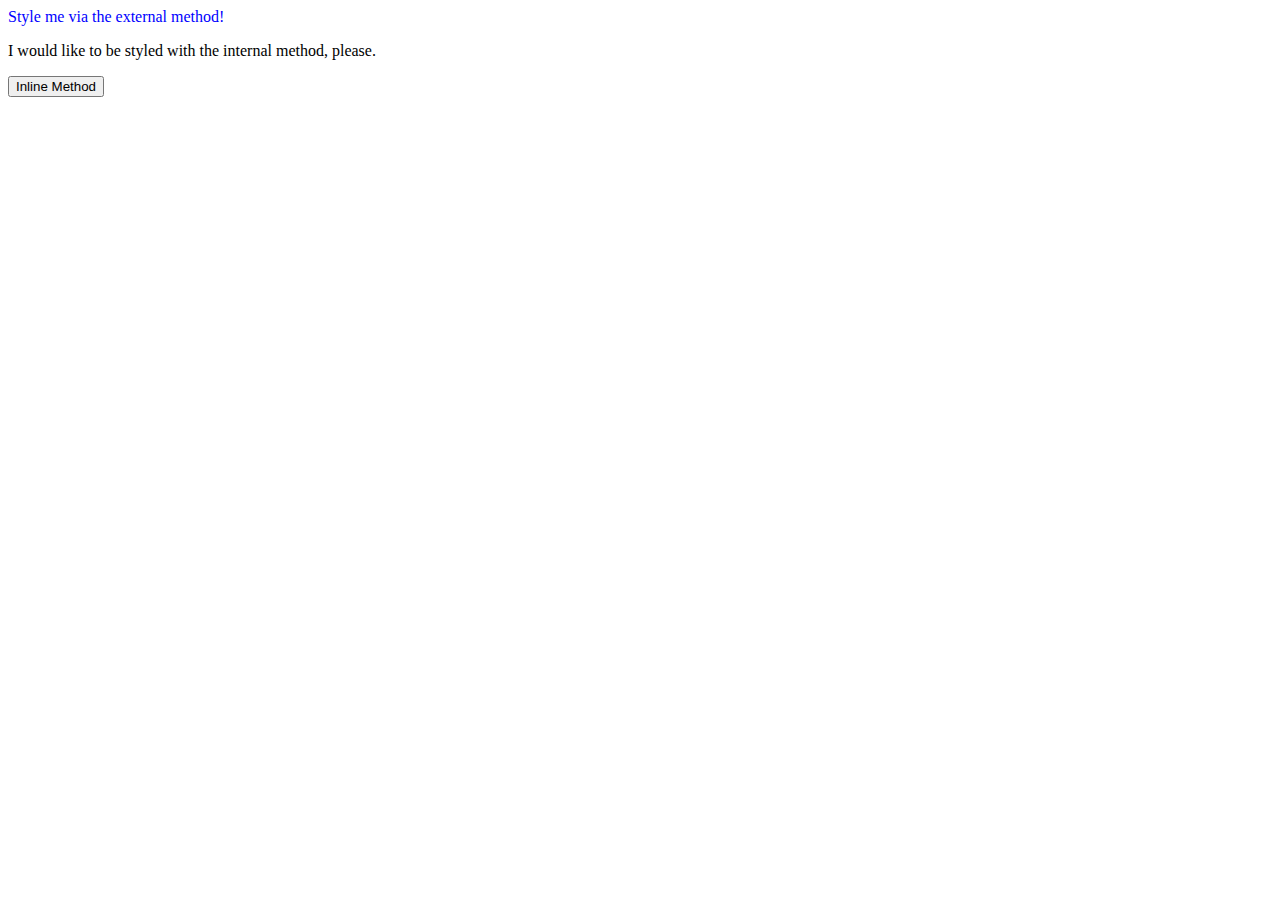
<file: foundations/01-css-methods/index.html>
<!DOCTYPE html>
<html lang="en">
  <head>
    <link rel="stylesheet" href="style.css">
    <meta charset="UTF-8">
    <meta http-equiv="X-UA-Compatible" content="IE=edge">
    <meta name="viewport" content="width=device-width, initial-scale=1.0">
    <title>Methods for Adding CSS</title>
  </head>
  <body>
    <div>Style me via the external method!</div>
    <p>I would like to be styled with the internal method, please.</p>
    <button>Inline Method</button>
  </body>
</html>
</file>
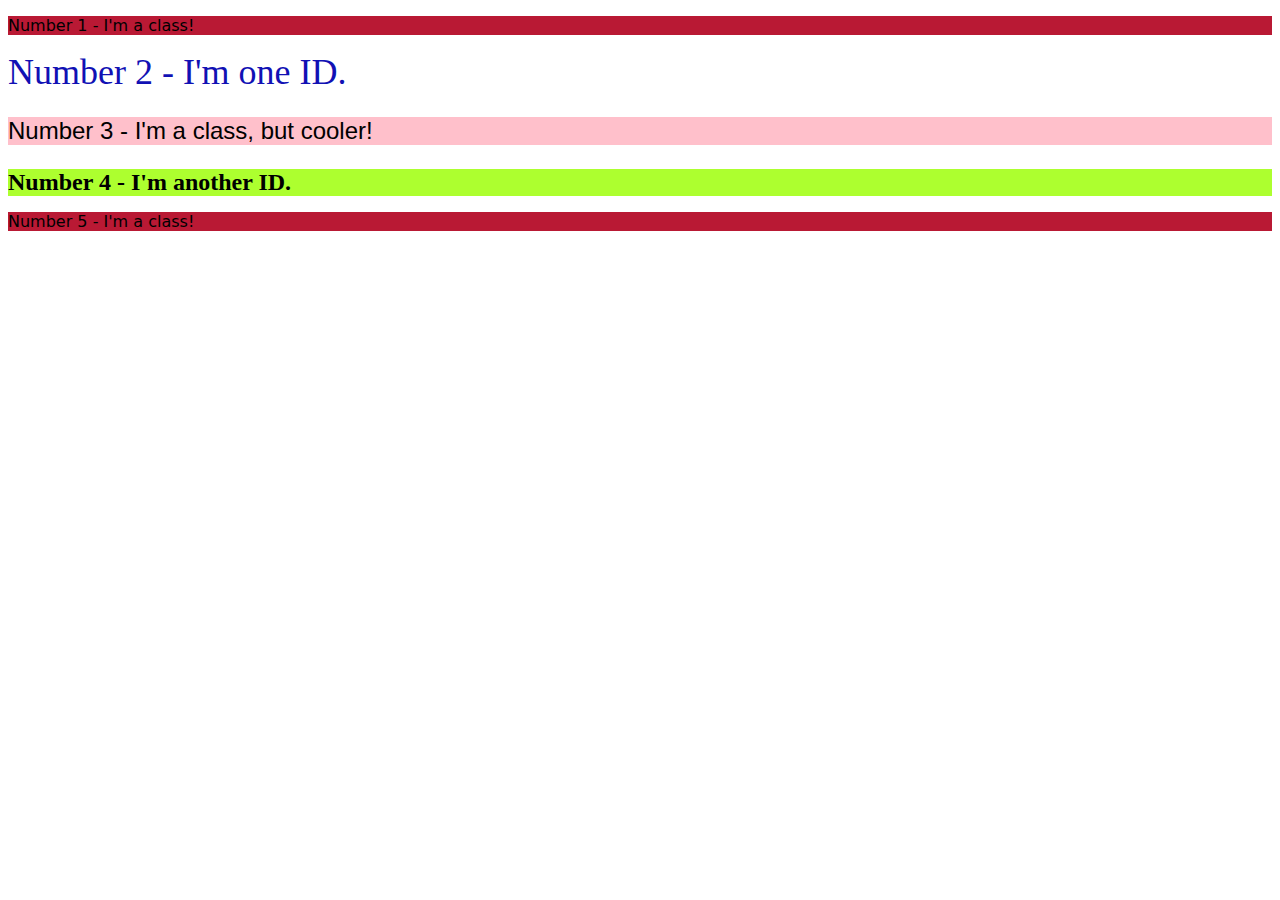
<file: foundations/02-class-id-selectors/index.html>
<!DOCTYPE html>
<html lang="en">
  <head>
    <meta charset="UTF-8">
    <meta http-equiv="X-UA-Compatible" content="IE=edge">
    <meta name="viewport" content="width=device-width, initial-scale=1.0">
    <title>Class and ID Selectors</title>
    <link rel="stylesheet" href="style.css">
  </head>
  <body>
    <p class="one"> Number 1 - I'm a class!</p>
    <div id="two"> Number 2 - I'm one ID.</div>
    <p class="three">Number 3 - I'm a class, but cooler!</p>
    <div id="four">Number 4 - I'm another ID.</div>
    <p class="one">Number 5 - I'm a class!</p>
  </body>
</html>
</file>
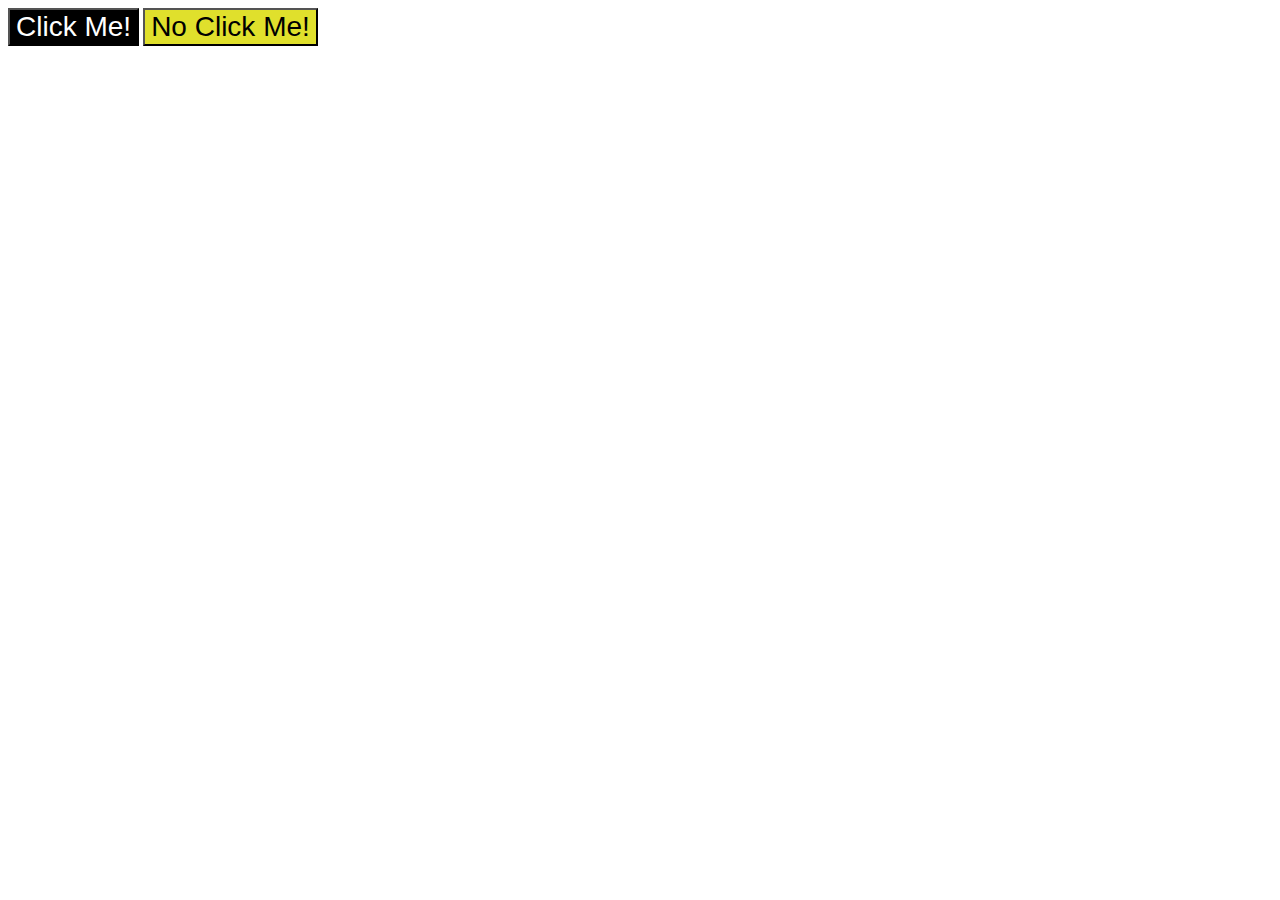
<file: foundations/03-grouping-selectors/index.html>
<!DOCTYPE html>
<html lang="en">
  <head>
    <meta charset="UTF-8">
    <meta http-equiv="X-UA-Compatible" content="IE=edge">
    <meta name="viewport" content="width=device-width, initial-scale=1.0">
    <title>Grouping Selectors</title>
    <link rel="stylesheet" href="style.css">
  </head>
  <body>
    <button class="botão1">Click Me!</button>
    <button class="botão2">No Click Me!</button>
  </body>
</html>
</file>
<file: foundations/01-css-methods/style.css>
div{
    color:blue;
}
</file>
<file: foundations/02-class-id-selectors/style.css>
.one{
    background-color: rgb(185, 25, 52);
    font-family:Verdana,"DejaVu Sans", sans-serif ;
}

#two{color: rgb(17, 17, 180);
    font-size: 36px; 
}

.three{
    background-color:pink;
    font-family: Verdana, Geneva, Tahoma, sans-serif;
    font-size: 24px;
}

#four{
    background-color: greenyellow;
    font-size: 24px;
    font-weight: bold;
}
</file>
<file: foundations/03-grouping-selectors/style.css>
.botão1{background-color: 
    #000000;
color: white ;}


.botão2{background-color:rgb(224, 224, 44) ;}

.botão1,.botão2{
    font-size: 28px;
    font-family: 'Helvetica',Times new roman,sans-serif;
}
</file>
